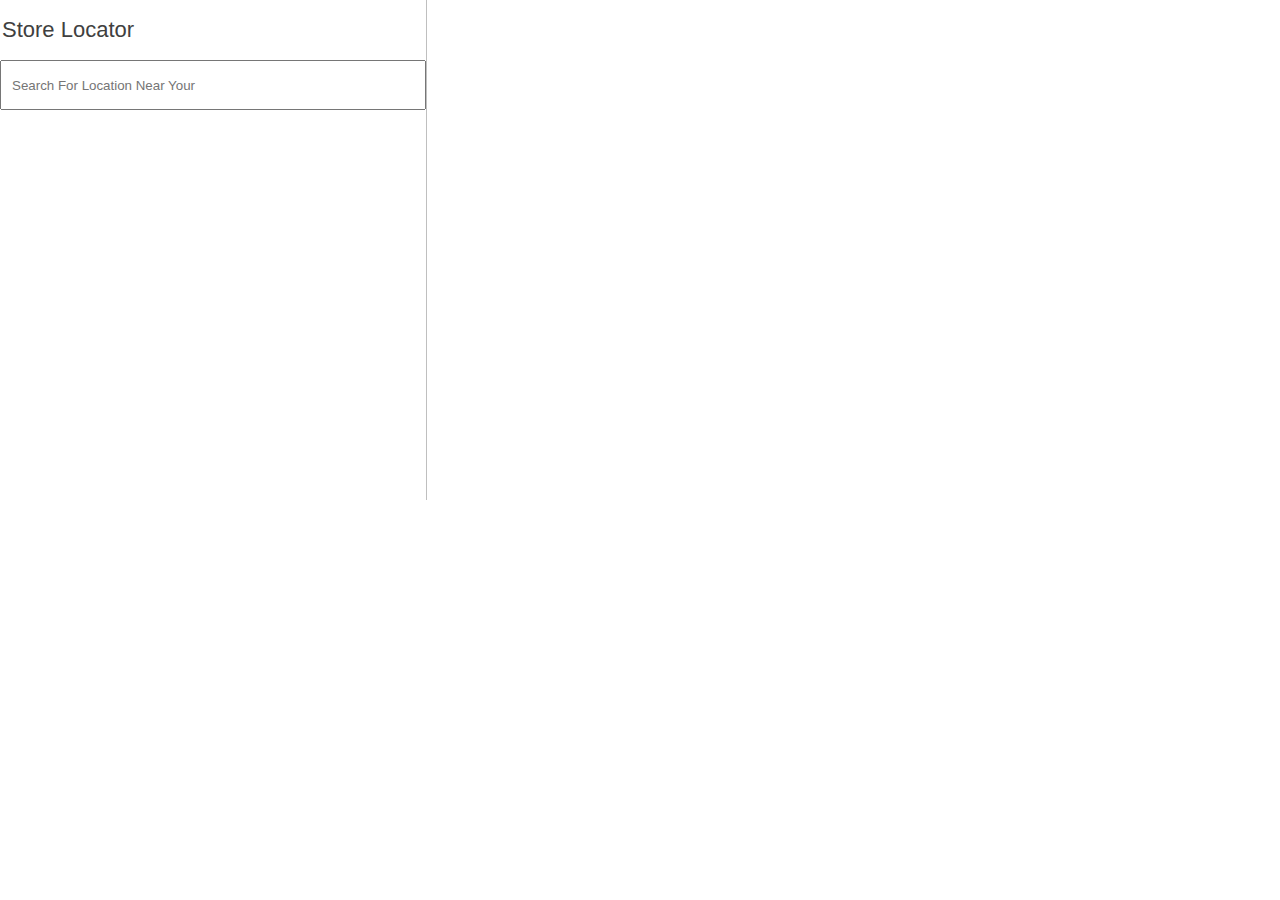
<file: index.html>
<!DOCTYPE html>
<html>
  <head>
    <meta charset="utf-8">
    <title></title>

    <link href='https://api.tiles.mapbox.com/mapbox-gl-js/v0.21.0/mapbox-gl.css' rel='stylesheet' />
    <script src='https://api.tiles.mapbox.com/mapbox-gl-js/v0.21.0/mapbox-gl.js'></script>
    <link rel="stylesheet" href="./main.css">
    <script type="text/javascript" src="./main.js" async></script>

  </head>
  <body>
  <div class="mapbox-style">
    <div class='sidebar'>
      <div class="search">
        <h1>Store Locator</h1>
        <input type="text" name="" placeholder="Search For Location Near Your">
      </div>
      <div id="listings" class="listings"></div>
    </div>

    <div id='map' class='map'></div>
  </div>

  </body>
</html>
</file>
<file: main.css>
body {
  color: #404040;
  font: 400 15px/22px 'Source Sans Pro', 'Helvetica Neue', Sans-serif;
  margin: 0;
  padding: 0;
  -webkit-font-smoothing: antialiased;
}

* {
  -webkit-box-sizing: border-box;
  -moz-box-sizing: border-box;
  box-sizing: border-box;
}
.container {
  width: 80% !important;
}
.sidebar {
  position: absolute;
  width: 33.3333%;
  height: 500px;
  left: 0;
  overflow: hidden;
  border-right: 1px solid rgba(0, 0, 0, 0.25);
}

.pad2 {
  padding: 20px;
}

.map {
  position: absolute;
  left: 33.3333%;
  width: 66.6666%;
  top: 0px;
  bottom: 0;
  height: 500px;
}

h1 {
  font-size: 22px;
  margin: 0;
  font-weight: 400;
  line-height: 20px;
  padding: 20px 2px;
}

a {
  color: #d60404;
  text-decoration: none;
}

a:hover {
  color: #a80707;
}

.heading {
  background: #fff;
  border-bottom: 1px solid #eee;
  min-height: 60px;
  line-height: 60px;
  padding: 0 10px;
}

.search input {
  height: 50px;
  width: 100%;
  padding-left: 10px;
}

.listings {
  height: 400px;
  overflow: auto;
  padding-bottom: 60px;
}

.listings .item {
  display: block;
  border-bottom: 1px solid #eee;
  padding: 10px;
  text-decoration: none;
}

.listings .item:last-child {
  border-bottom: none;
}

.listings .item .title {
  display: block;
  color: #d60404;
  font-weight: 700;
}

.listings .item .title small {
  font-weight: 400;
}

.listings .item.active .title,
.listings .item .title:hover {
  color: #a80707;
}

.listings .item.active {
  background-color: #f8f8f8;
}

::-webkit-scrollbar {
  width: 3px;
  height: 3px;
  border-left: 0;
  background: rgba(0, 0, 0, 0.1);
}

::-webkit-scrollbar-track {
  background: none;
}

::-webkit-scrollbar-thumb {
  background: #a80707;
  border-radius: 0;
}
/* Marker tweaks */
.marker {
  border: none;
  cursor: pointer;
  height: 56px;
  width: 56px;
  background-image: url("./marker.png");
  background-repeat: no-repeat;
  background-color: rgba(0, 0, 0, 0);
  transform: translate(28px, 56px, 0);
}

.mapboxgl-popup-close-button {
  display: none;
}

.mapboxgl-popup-content {
  font: 400 15px/22px 'Source Sans Pro', 'Helvetica Neue', Sans-serif;
  padding: 0;
  width: 180px;
}

.mapboxgl-popup-content-wrapper {
  padding: 1%;
}

.mapboxgl-popup-content h3 {
  background: #a80707;
  color: #fff;
  margin: 0;
  display: block;
  padding: 10px;
  border-radius: 3px 3px 0 0;
  font-weight: 700;
  margin-top: -15px;
}

.mapboxgl-popup-content h4 {
  margin: 0;
  display: block;
  padding: 10px;
  font-weight: 400;
  margin: 0;
}

.mapboxgl-popup-content div {
  padding: 10px;
}

.mapboxgl-container .leaflet-marker-icon {
  cursor: pointer;
}

.mapboxgl-popup-anchor-top > .mapboxgl-popup-content {
        margin-top: 15px;
      }

.mapboxgl-popup-anchor-top > .mapboxgl-popup-tip {
  border-bottom-color: #91c949;
}
/*.mapbox-style {
  height: 500px;
}*/
div.mapboxgl-ctrl-attrib.mapboxgl-ctrl {
  display: none;
}
.store-header {
  text-align: center;
}
</file>
